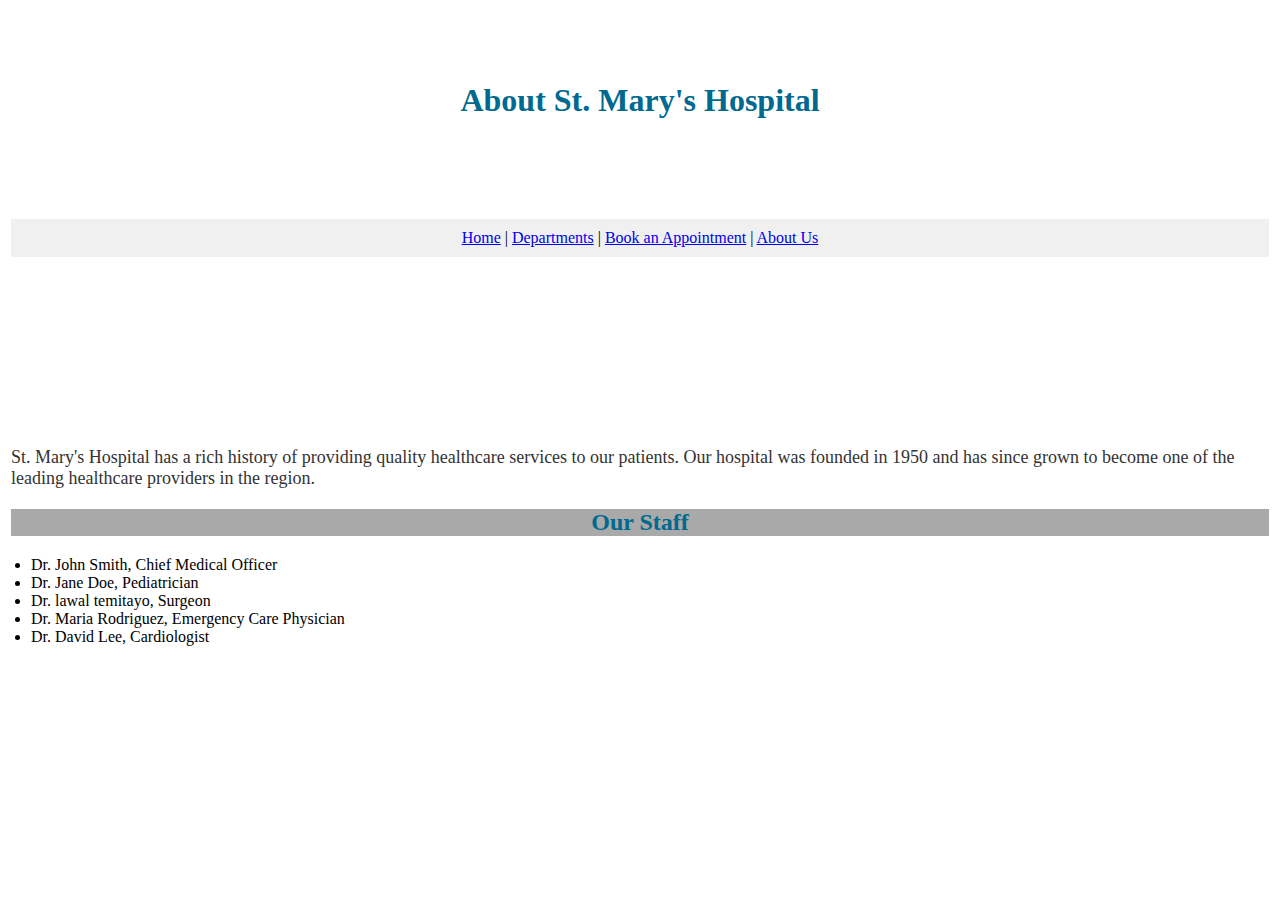
<file: hospitalproject/about.html>
<!DOCTYPE html>
<html>
    <head>
        <title>
            about us
        </title>
    </head>
    <body>

<header>
  <table width="100%" height="800">
    <tr>
      <td>
        <h1 style="color: #00698f; text-align: center; " >About St. Mary's Hospital</h1>
      </td>
    </tr>
    <tr> <td><nav style="background-color: #f0f0f0; padding: 10px; text-align: center;">
    <a href="index.html">Home</a> |
    <a href="department.html">Departments</a> |
    <a href="appointment.html">Book an Appointment</a> |
    <a href="about.html">About Us</a>
  </nav></td>
</tr>
  <tr><td> <p style="font-size: 18px; color: #333;">St. Mary's Hospital has a rich history of providing quality healthcare services to our patients. Our hospital was founded in 1950 and has since grown to become one of the leading healthcare providers in the region.</p>
  </header>
  <section>
    <h2 style="color: #00698f; background-color: darkgray; text-align: center;">Our Staff</h2>
    <ul style="list-style: disc; padding-left: 20px;">
      <li>Dr. John Smith, Chief Medical Officer</li>
      <li>Dr. Jane Doe, Pediatrician</li>
      <li>Dr. lawal temitayo, Surgeon</li>
      <li>Dr. Maria Rodriguez, Emergency Care Physician</li>
      <li>Dr. David Lee, Cardiologist</li>
    </ul> </td>
  </tr>
  </section>
</table>  
</body>
  </html>
</file>
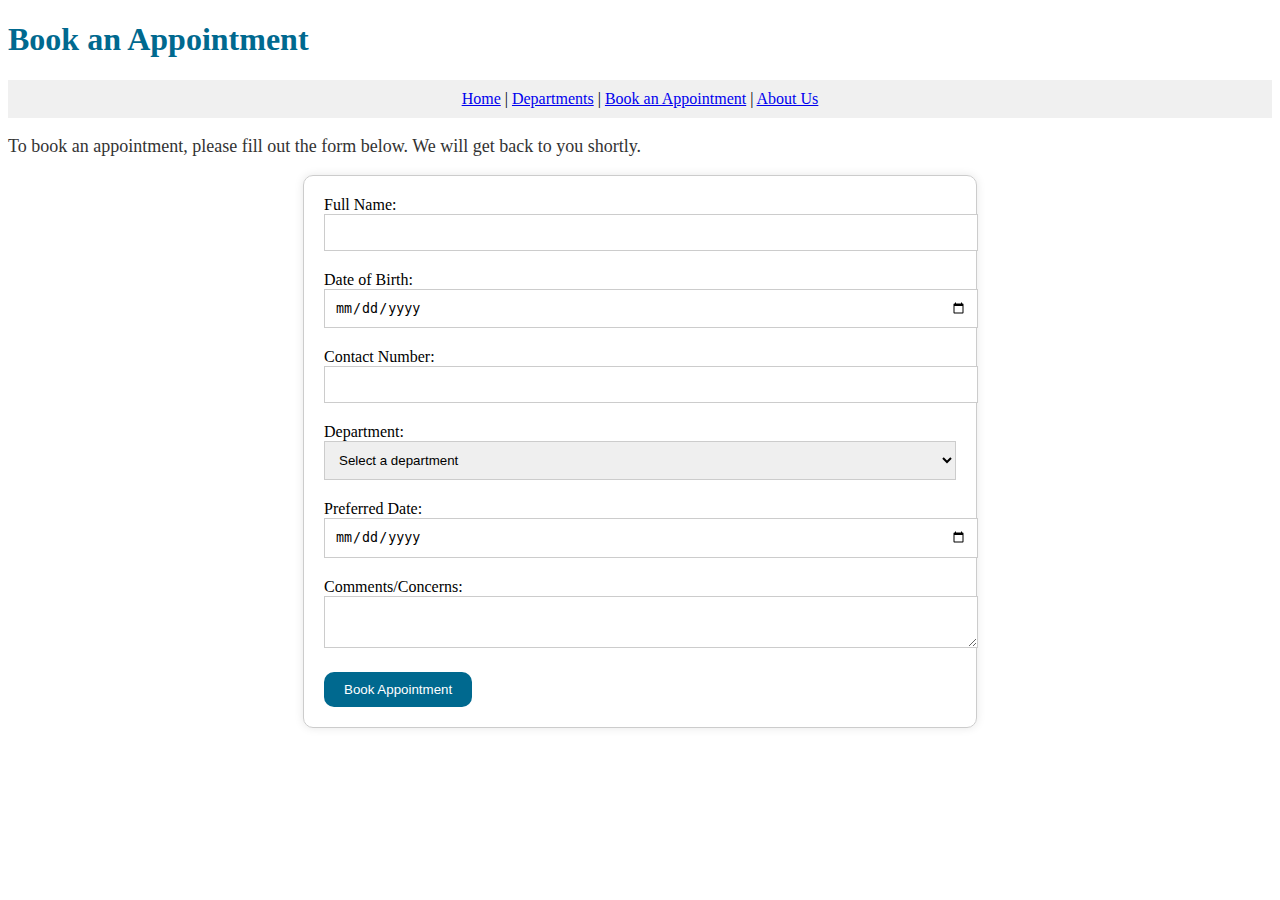
<file: hospitalproject/appointment.html>
<!DOCTYPE html>
<html>
    <head>
        <title>
           Book Appointment
        </title>
    </head>
 <body>
  
 
    <header>
    <h1 style="color: #00698f;">Book an Appointment</h1>
    <nav style="background-color: #f0f0f0; padding: 10px; text-align: center;">
      <a href="index.html">Home</a> |
      <a href="department.html">Departments</a> |
      <a href="appointment.html">Book an Appointment</a> |
      <a href="about.html">About Us</a>
    </nav>
        
    <p style="font-size: 18px; color: #333;">To book an appointment, please fill out the form below. We will get back to you shortly.</p>
  
  
  <form style="width: 50%; margin: 0 auto; padding: 20px; border: 1px solid #ccc; border-radius: 10px; box-shadow: 0 0 10px rgba(0, 0, 0, 0.1);">
    <label for="full-name">Full Name:</label>
    <input type="text" id="full-name" style="width: 100%; padding: 10px; margin-bottom: 20px; border: 1px solid #ccc;" required>
    
    <label for="date-of-birth">Date of Birth:</label>
    <input type="date" id="date-of-birth" style="width: 100%; padding: 10px; margin-bottom: 20px; border: 1px solid #ccc;" required>
    
    <label for="contact-number">Contact Number:</label>
    <input type="tel" id="contact-number" style="width: 100%; padding: 10px; margin-bottom: 20px; border: 1px solid #ccc;" required>
    
    <label for="department">Department:</label>
    <select id="department" style="width: 100%; padding: 10px; margin-bottom: 20px; border: 1px solid #ccc;" required>
      <option value="">Select a department</option>
      <option value="General Medicine">General Medicine</option>
      <option value="Pediatrics">Pediatrics</option>
      <option value="Surgery">Surgery</option>
      <option value="Emergency Care">Emergency Care</option>
      <option value="Cardiology">Cardiology</option>
    </select>
    
    <label for="preferred-date">Preferred Date:</label>
    <input type="date" id="preferred-date" style="width: 100%; padding: 10px; margin-bottom: 20px; border: 1px solid #ccc; " required>
    
    <label for="comments">Comments/Concerns:</label>
    <textarea id="comments" style="width: 100%; padding: 10px; margin-bottom: 20px; border: 1px solid #ccc;" required></textarea>
    
    <input type="submit" value="Book Appointment" style="background-color: #00698f; color: #fff; padding: 10px 20px; border: none; border-radius: 10px; cursor: pointer;">
  </form>
  

</body>
  </html>
</file>
